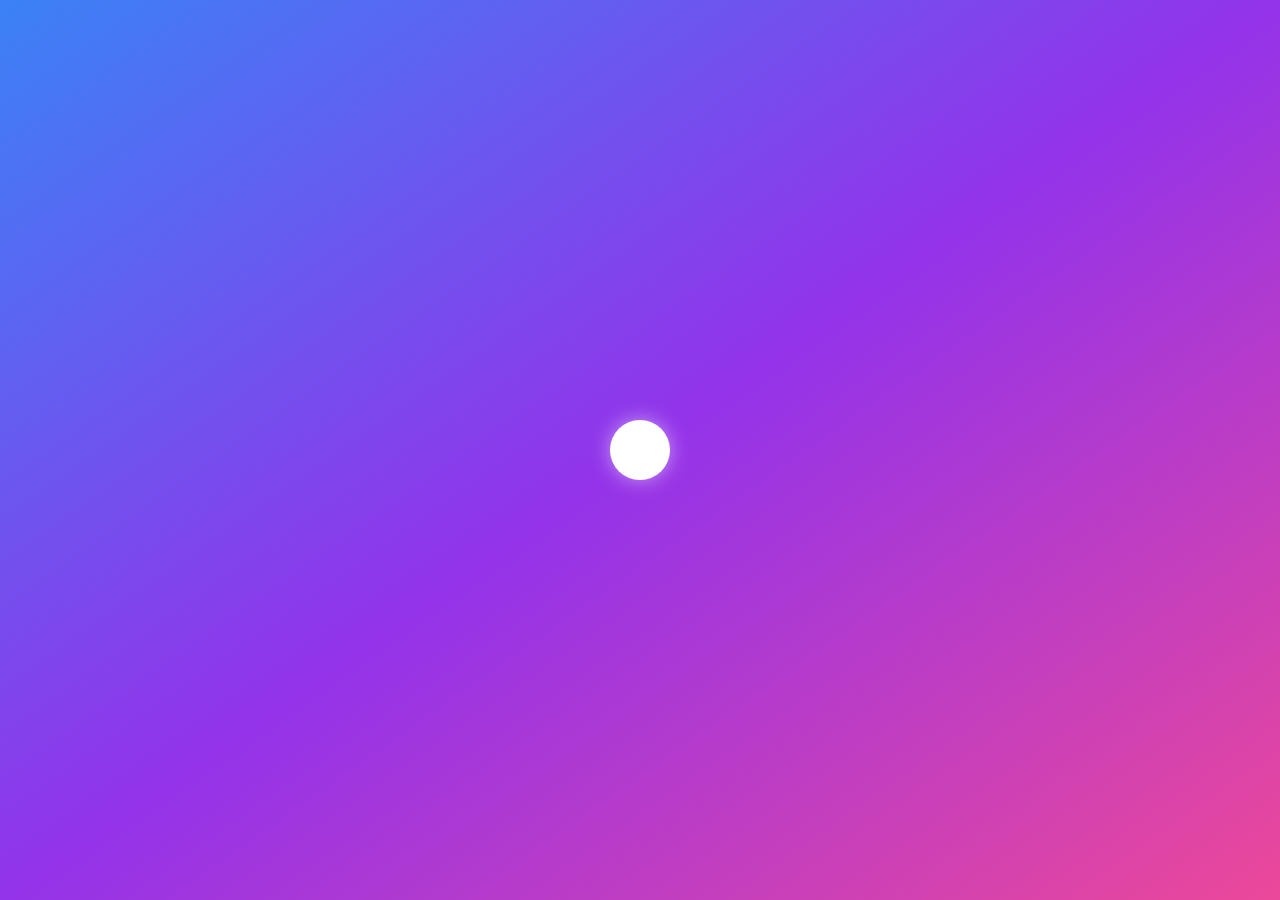
<file: index.html>
<!DOCTYPE html>
<html lang="en">

<head>
    <meta charset="UTF-8">
    <meta name="viewport" content="width=device-width, initial-scale=1.0">
    <title>Meditiva App</title>
    <link rel="stylesheet" href="style.css">

</head>

<body class="min-h-screen flex bg-gradient-to-br from-blue-400 via-purple-500 to-pink-500">
    <!-- Loader -->
    <div id="loader">
        <div class="breathing"></div>
    </div>
    <!-- Sidebar -->
    <div id="sidebar"
         class="min-w-max min-h-screen fixed left-0 top-0 bg-white/20 backdrop-blur-lg shadow-lg p-5 transition-all duration-300">
        <!-- Include Navbar -->
        <div id="navbar"></div>
    </div>

    <!-- Main Content -->
    <div id="content" class="flex-1 ml-64 p-6">
        <h1 class="text-4xl font-bold text-white mb-6">Welcome to Your Meditation Space</h1>
        <p class="mt-4 text-white/80">Find your inner peace and start your journey today.</p>

        <!-- Auto-Changeable Section -->
        <div class="mt-6 bg-white/20 backdrop-blur-lg shadow-lg rounded-xl p-6">
            <h2 class="text-2xl font-bold text-white mb-4">✨ Meditation Thought ✨</h2>
            <p id="dynamic-text" class="text-white text-lg fade-in">Take a deep breath and relax. 🧘</p>
        </div>

        <!-- Collapsibles Section -->
        <div class="mt-6">
            <h2 class="text-3xl font-bold text-white mb-4">📖 Explore Meditation Topics</h2>

            <!-- Collapsible 1 -->
            <div class="mb-4 bg-white/20 backdrop-blur-lg shadow-lg rounded-xl p-4 ">
                <button
                        class="w-full text-left text-white text-xl font-semibold focus:outline-none toggle-collapse flex justify-between items-center">
                    🧘 Mindfulness
                    <span class="arrow">▼</span>
                </button>
                <div class="collapsible-content mt-2">
                    <p class="text-white text-lg">Mindfulness is the practice of being fully present in the moment and
                        accepting it without judgment.</p>
                </div>
            </div>

            <!-- Collapsible 2 -->
            <div class="mb-4 bg-white/20 backdrop-blur-lg shadow-lg rounded-xl p-4">
                <button
                        class="w-full text-left text-white text-xl font-semibold focus:outline-none toggle-collapse flex justify-between items-center">
                    💭 Deep Breathing
                    <span class="arrow">▼</span>
                </button>
                <div class="collapsible-content mt-2">
                    <p class="text-white text-lg">Deep breathing exercises help calm the mind, reduce stress, and
                        improve overall well-being.</p>
                </div>
            </div>

            <!-- Collapsible 3 -->
            <div class="mb-4 bg-white/20 backdrop-blur-lg shadow-lg rounded-xl p-4">
                <button
                        class="w-full text-left text-white text-xl font-semibold focus:outline-none toggle-collapse flex justify-between items-center">
                    🌊 Visualization
                    <span class="arrow">▼</span>
                </button>
                <div class="collapsible-content mt-2">
                    <p class="text-white text-lg">Visualization meditation uses mental imagery to create a peaceful and
                        relaxing experience.</p>
                </div>
            </div>
        </div>
    </div>

    <script src="script.js" defer></script>
</body>

</html>
</file>
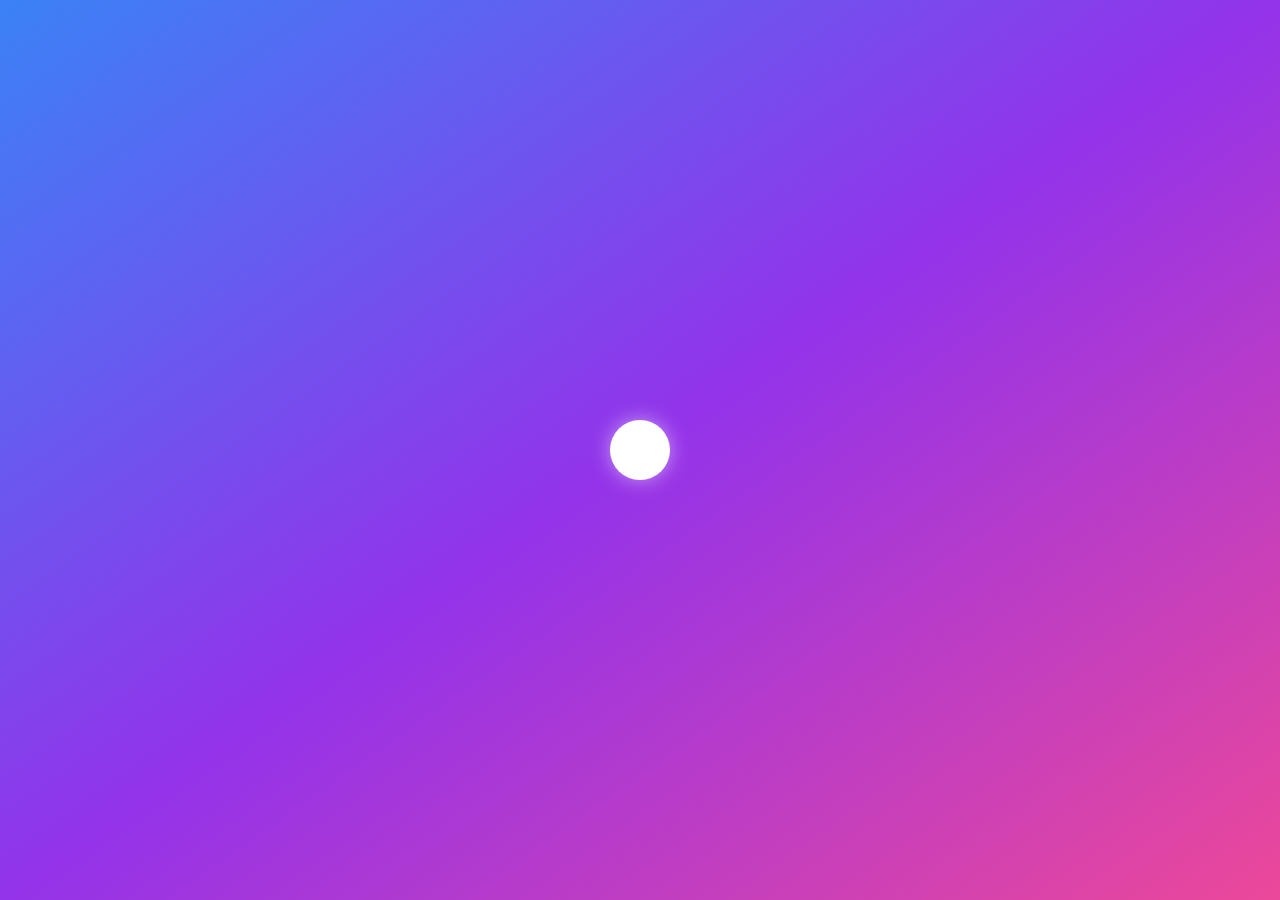
<file: about.html>
<!DOCTYPE html>
<html lang="en">

<head>
    <meta charset="UTF-8">
    <meta name="viewport" content="width=device-width, initial-scale=1.0">
    <title>About - Meditiva</title>
    <link rel="stylesheet" href="style.css">
    <script src="script.js" defer></script>
</head>

<body class="min-h-screen flex bg-gradient-to-br from-blue-400 via-purple-500 to-pink-500">
    <!-- Sidebar -->
    <div id="sidebar"></div>

    <!-- Main Content -->
    <div id="content" class="flex-1 p-6">
        <h1 class="text-4xl font-bold text-white mb-6">About Meditiva</h1>
        <p class="text-lg text-white/80 mb-6">
            Meditiva is your companion for mindfulness and relaxation. Our mission is to help you find inner peace and
            balance in your daily life through meditation, music, and beautiful scenes.
        </p>

        <div class="bg-white/20 backdrop-blur-lg shadow-lg rounded-xl p-6">
            <h2 class="text-2xl font-bold text-white mb-4">✨ Our Vision ✨</h2>
            <p class="text-white text-lg">
                We believe in the power of mindfulness and meditation to transform lives. Our platform is designed to
                provide you with tools to relax, focus, and grow.
            </p>
        </div>
    </div>

    <script>
        // Dynamically load the navbar
        fetch('navbar.html')
            .then(response => response.text())
            .then(data => {
                document.getElementById('sidebar').innerHTML = data;
            });
    </script>
</body>

</html>
</file>
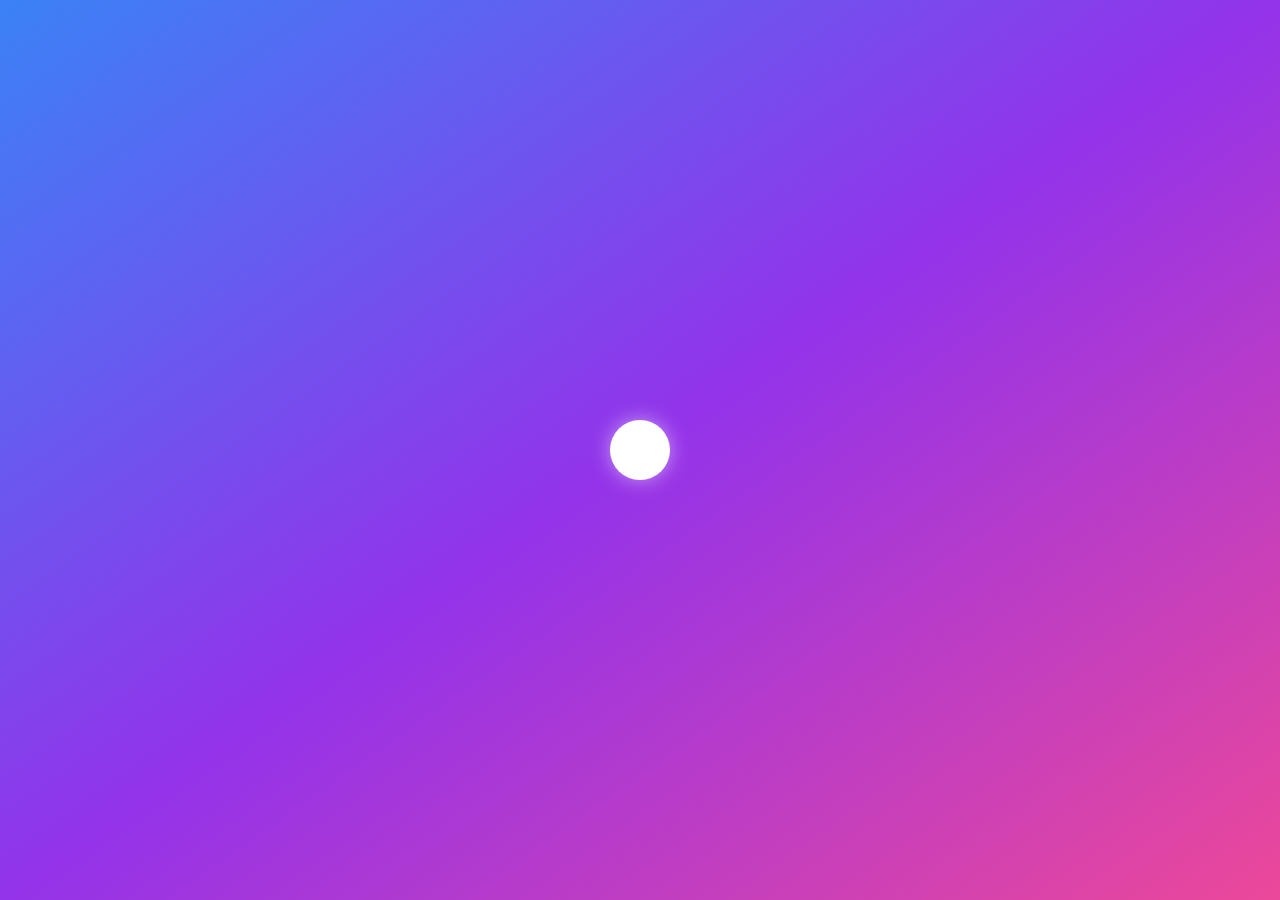
<file: breathing.html>
<!DOCTYPE html>
<html lang="en">

<head>
    <meta charset="UTF-8">
    <meta name="viewport" content="width=device-width, initial-scale=1.0">
    <title>Breathing Exercises - Meditiva</title>
    <link rel="stylesheet" href="style.css">
    <script src="script.js" defer></script>
</head>

<body class="min-h-screen flex bg-gradient-to-br from-blue-400 via-purple-500 to-pink-500">
    <!-- Sidebar -->
    <div id="sidebar"></div>

    <!-- Main Content -->
    <div id="content" class="flex-1 p-6 flex flex-col items-center justify-center">
        <h1 class="text-4xl font-bold text-white mb-6">🌬️ Breathing Exercises</h1>
        <p class="text-lg text-white/80 mb-6">
            Follow the animation below to practice your breathing.
        </p>

        <!-- Breathing Animation -->
        <div class="breathing-wrap">
            <div class="breathing-circle">
                <p class="breathing-text">Breathe In</p>
            </div>
        </div>
    </div>

    <script>
        // Dynamically load the navbar
        fetch('navbar.html')
            .then(response => response.text())
            .then(data => {
                document.getElementById('sidebar').innerHTML = data;
            });

        // Breathing text animation
        const breathingText = document.querySelector('.breathing-text');
        const breathingStates = ['Breathe In', 'Hold', 'Breathe Out', 'Hold'];
        let currentStateIndex = 0;

        setInterval(() => {
            currentStateIndex = (currentStateIndex + 1) % breathingStates.length;
            breathingText.textContent = breathingStates[currentStateIndex];
        }, 4000); // Change text every 4 seconds
    </script>
</body>

</html>
</file>
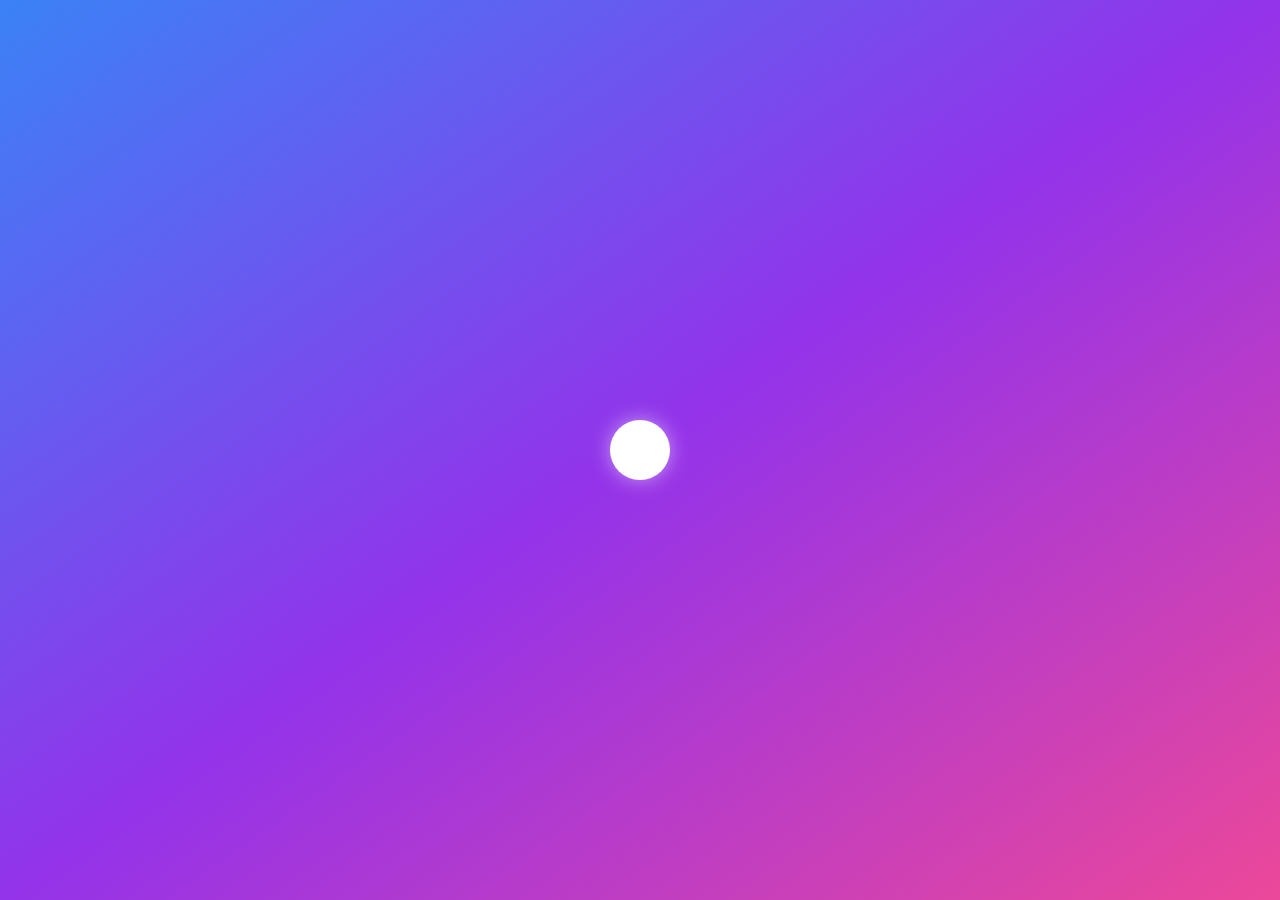
<file: contact.html>
<!DOCTYPE html>
<html lang="en">

<head>
    <meta charset="UTF-8">
    <meta name="viewport" content="width=device-width, initial-scale=1.0">
    <title>Contact - Meditiva</title>
    <link rel="stylesheet" href="style.css">
    <script src="script.js" defer></script>
</head>

<body class="min-h-screen flex bg-gradient-to-br from-blue-400 via-purple-500 to-pink-500">
    <!-- Sidebar -->
    <div id="sidebar"></div>

    <!-- Main Content -->
    <div id="content" class="flex-1 p-6">
        <h1 class="text-4xl font-bold text-white mb-6">Contact Us</h1>
        <p class="text-lg text-white/80 mb-6">
            Have questions or need help? Reach out to us using the form below.
        </p>

        <form>
            <div class="mb-4">
                <label for="name">Name</label>
                <input type="text" id="name" placeholder="Enter your name">
            </div>
            <div class="mb-4">
                <label for="email">Email</label>
                <input type="email" id="email" placeholder="Enter your email">
            </div>
            <div class="mb-4">
                <label for="message">Message</label>
                <textarea id="message" rows="4" placeholder="Write your message"></textarea>
            </div>
            <button type="submit">Send Message</button>
        </form>
    </div>

    <script>
        // Dynamically load the navbar
        fetch('navbar.html')
            .then(response => response.text())
            .then(data => {
                document.getElementById('sidebar').innerHTML = data;
            });
    </script>
</body>

</html>
</file>
<file: style.css>
@import url('https://fonts.googleapis.com/css2?family=Poppins:wght@300;400;700&display=swap');

/* Loader Styles */

/* General Styles */
body {
    font-family: 'Poppins', sans-serif;
    margin: 0;
    padding: 0;
    color: white;
    overflow-x: hidden;
    background: url('assets/gulmarg-meadows-bg.jpg') no-repeat center center fixed;
    /* Replace 'background-image.jpg' with the actual image name */
    background-size: cover;
    /* Ensure the image covers the entire viewport */
    display: flex;
    /* Use Flexbox for the layout */
    min-height: 100vh;
    /* Ensure the body takes up the full height */
}

h1,
h2,
h3 {
    margin: 0;
    padding: 0;
}

a {
    text-decoration: none;
    color: inherit;
}

#loader {
    display: flex;
    align-items: center;
    justify-content: center;
    position: fixed;
    top: 0;
    left: 0;
    width: 100%;
    height: 100%;
    background: linear-gradient(to bottom right, #3b82f6, #9333ea, #ec4899);
    z-index: 9999;
    transition: opacity 0.5s ease, visibility 0.5s ease;
}

.breathing {
    width: 60px;
    height: 60px;
    background-color: white;
    border-radius: 50%;
    animation: breathing 2s infinite;
    box-shadow: 0 0 20px rgba(255, 255, 255, 0.5);
}

/* Breathing Circle Animation */

.breathing-wrap {
    position: relative;
    display: flex;
    align-items: center;
    justify-content: center;
    width: 100%;
    height: 100%;
    background-color: #00000023;
    /* Dark background for contrast */
    backdrop-filter: blur(10px);
    /* Blur effect for the background */
    box-shadow: 0 0 20px rgba(255, 255, 255, 0.5);

}

.breathing-circle {
    width: 200px;
    height: 200px;
    border-radius: 50%;
    background: rgba(255, 255, 255, 0.2);
    display: flex;
    align-items: center;
    justify-content: center;
    box-shadow: 0 0 20px rgba(255, 255, 255, 0.5);
    animation: breathing 4s ease-in-out infinite;
    position: relative;
}

.breathing-text {
    font-size: 1.5rem;
    font-weight: bold;
    color: white;
    text-align: center;
    z-index: 1;
}

/* Breathing Animation */
@keyframes breathing {

    0%,
    100% {
        transform: scale(1);
    }

    50% {
        transform: scale(1.5);
    }
}

/* Hide Loader */
#loader.hidden {
    opacity: 0;
    visibility: hidden;
}

/* Initially hide main content */
#content {
    margin-left: 12rem;
    /* Matches the sidebar width */
    padding: 2rem;
    overflow-y: auto;
    background: rgba(0, 0, 0, 0.1);
    backdrop-filter: blur(2px);
    box-shadow: 0 4px 10px rgba(0, 0, 0, 0.2);
    color: white;
    opacity: 0;
    transition: opacity 1s ease-in-out;
}

#content.loaded {
    opacity: 1;
}

/* Fade-in effect */
.fade-in {
    opacity: 1 !important;
}

/* Collapsible Sections */
.collapsible-content {
    max-height: 0;
    overflow: hidden;
    transition: max-height 0.5s ease-in-out, opacity 0.5s ease-in-out;
    opacity: 0;
}

.collapsible-content.active {
    max-height: 500px;
    /* Adjust based on content size */
    opacity: 1;
}

.active .collapsible-content {
    max-height: 200px;
    opacity: 1;
}

/* Collapsible Button Styling */
.toggle-collapse {
    background-color: rgba(255, 255, 255, 0.1);
    padding: 10px 15px;
    border-radius: 8px;
    cursor: pointer;
    transition: background-color 0.3s ease, transform 0.3s ease;
}

/* Arrow Styling */
.toggle-collapse .arrow {
    font-size: 1.25rem;
    transition: transform 0.3s ease;
    /* Smooth rotation */
}

/* Rotate arrow when active */
.collapsible-content.active+.arrow {
    transform: rotate(180deg);
    /* Rotate arrow to point upwards */
}

.toggle-container {
    display: flex;
    align-items: center;
    justify-content: center;
    height: 100vh;
    transition: background 0.5s;
}

.dark-mode .toggle-container {
    background: linear-gradient(135deg, #1f1f1f, #3a3a3a);
}

.toggle-wrapper {
    display: flex;
    align-items: center;
    justify-content: center;
    gap: 10px;
    padding: 20px;
    background: rgba(255, 255, 255, 0.2);
    border-radius: 50px;
    box-shadow: 0px 4px 10px rgba(0, 0, 0, 0.2);
}

.toggle-slider {
    width: 80px;
    height: 40px;
    background: #d1d5db;
    border-radius: 9999px;
    position: relative;
    transition: background 0.3s;
    cursor: pointer;
}

.toggle-slider::before {
    content: '\f185';
    /* Sun icon */
    font-family: 'Phosphor';
    position: absolute;
    width: 36px;
    height: 36px;
    top: 2px;
    left: 2px;
    background: #fff;
    border-radius: 50%;
    display: flex;
    align-items: center;
    justify-content: center;
    font-size: 1.5rem;
    color: #facc15;
    transition: transform 0.3s, color 0.3s, background 0.3s;
    box-shadow: 0px 4px 6px rgba(0, 0, 0, 0.2);
}

input:checked+.toggle-slider {
    background: #4f46e5;
}

input:checked+.toggle-slider::before {
    content: '\f186';
    /* Moon icon */
    transform: translateX(40px);
    color: #ffffff;
    background: #4f46e5;
}

.toggle-input {
    position: absolute;
    width: 0;
    height: 0;
    opacity: 0;
}

/* Tooltip container */
a {
    position: relative;
}

/* Tooltip text */
a::after {
    content: attr(title);
    position: absolute;
    bottom: 100%;
    /* Position above the icon */
    left: 50%;
    transform: translateX(-50%);
    background-color: rgba(0, 0, 0, 0.8);
    color: white;
    padding: 5px 10px;
    border-radius: 5px;
    font-size: 0.875rem;
    white-space: nowrap;
    opacity: 0;
    pointer-events: none;
    transition: opacity 0.3s ease-in-out;
}

/* Show tooltip on hover */
a:hover::after {
    opacity: 1;
}

/* Logo Styling */
#sidebar h2 span img {
    width: 200px;
    height: auto;
    border: 2px solid rgba(255, 255, 255, 0.5);
    box-shadow: 0 4px 8px rgba(0, 0, 0, 0.2);
    transition: transform 0.3s ease, box-shadow 0.3s ease;
}

#sidebar h2 span img:hover {
    box-shadow: 0 6px 12px rgba(0, 0, 0, 0.3);
}

/* Logo Styling */
.logo-container {
    display: flex;
    justify-content: center;
    align-items: center;
    margin-bottom: 1.5rem;
}

.logo {
    width: 200px;
    height: auto;
    /* margin-bottom: 1.5rem; */
    transition: transform 0.3s ease;
}

.logo:hover {
    transform: scale(1.1);
}

/* Sidebar Styling */
#sidebar {
    position: fixed;
    /* Fix the sidebar to the screen */
    top: 0;
    left: 0;
    width: 12rem;
    /* Sidebar width */
    height: 100vh;
    /* Full height of the viewport */
    background: rgba(255, 255, 255, 0.1);
    backdrop-filter: blur(10px);
    padding: 1.5rem;
    display: flex;
    flex-direction: column;
    align-items: center;
    box-shadow: 2px 0 10px rgba(0, 0, 0, 0.3);
    z-index: 1000;
    /* Ensure it stays above other elements */
}

#sidebar h2 {
    font-size: 1.5rem;
    color: white;
    margin-bottom: 2rem;
    text-align: center;
}

#sidebar ul {
    list-style: none;
    padding: 0;
    margin: 0;
    width: 100%;
}

#sidebar ul li {
    margin-bottom: 1.5rem;
}

#sidebar ul li a {
    display: block;
    text-decoration: none;
    color: white;
    font-size: 1.25rem;
    padding: 0.75rem 1rem;
    border-radius: 8px;
    transition: background-color 0.3s ease;
}

#sidebar ul li a:hover {
    background-color: rgba(255, 255, 255, 0.2);
    box-shadow: 0 4px 8px rgba(0, 0, 0, 0.2);
}

/* Active Navigation Link Styling */
#sidebar ul li a.active {
    background-color: rgba(255, 255, 255, 0.3);
    /* Highlight the active link */
    color: #ffffff;
    /* Ensure the text color is white */
    font-weight: bold;
    /* Make the active link bold */
    box-shadow: 0 4px 8px rgba(0, 0, 0, 0.3);
    /* Add a subtle shadow */
    border-left: 4px solid #16c60c;
    /* Add a left border to indicate active state */
    padding-left: calc(1rem - 4px);
    /* Adjust padding to account for the border */
}

#sidebar ul li a.active:hover {
    background-color: rgba(255, 255, 255, 0.4);
    /* Slightly brighter on hover */
}

/* Tooltip Styling */
#sidebar ul li a::after {
    content: attr(title);
    position: absolute;
    bottom: -30px;
    left: 50%;
    transform: translateX(-50%);
    background-color: rgba(0, 0, 0, 0.8);
    color: white;
    padding: 5px 10px;
    border-radius: 5px;
    font-size: 0.875rem;
    white-space: nowrap;
    opacity: 0;
    pointer-events: none;
    transition: opacity 0.3s ease-in-out;
}

#sidebar ul li a:hover::after {
    opacity: 1;
}

/* Main Content Styling */
#content {
    margin-left: 14rem;
    ;
    /* Matches the sidebar width */
    padding: 2rem;
    overflow-y: auto;
    background: rgba(0, 0, 0, 0.1);
    backdrop-filter: blur(2px);
    box-shadow: 0 4px 10px rgba(0, 0, 0, 0.2);
    color: white;
    display: flex;
    flex-direction: column;
    width: 100%;
}

#content h1 {
    font-size: 3rem;
    font-weight: bold;
    color: transparent;
    /* Make the text transparent */
    background: linear-gradient(120deg, rgba(255, 255, 255, 1) 0%, rgba(255, 255, 255, 0) 50%, rgba(255, 255, 255, 1) 100%);
    background-size: 200% auto;
    /* Make the gradient larger for smooth animation */
    -webkit-background-clip: text;
    /* Clip the gradient to the text */
    background-clip: text;
    animation: diamond-shine-text 3s linear;
    animation-duration: 5s;
    /* Infinite animation */
    /* text-shadow: 2px 2px 5px rgba(0, 0, 0, 0.5); */
    /* Add a subtle shadow for depth */
}

/* Diamond-Like Shine Animation Through Text */
@keyframes diamond-shine-text {
    0% {
        background-position: 0% 50%;
        /* Start the gradient at the left */
    }

    100% {
        background-position: 200% 50%;
        /* Move the gradient to the right */
    }
}

#content p {
    font-size: 1.25rem;
    color: rgba(255, 255, 255, 0.8);
    line-height: 1.8;
}

/* Meditation Thought Section */
#content .fade-in {
    background: linear-gradient(135deg, rgba(255, 255, 255, 0.2), rgba(0, 0, 0, 0.2));
    padding: 1.5rem;
    border-radius: 12px;
    box-shadow: 0 4px 10px rgba(0, 0, 0, 0.3);
    animation: fadeIn 2s ease-in-out;
}

@keyframes fadeIn {
    from {
        opacity: 0;
        transform: translateY(20px);
    }

    to {
        opacity: 1;
        transform: translateY(0);
    }
}

/* Collapsible Sections */
.collapsible-content {
    max-height: 0;
    overflow: hidden;
    transition: max-height 0.5s ease-in-out, opacity 0.5s ease-in-out;
    opacity: 0;
    padding: 0 1rem;
}

.collapsible-content.active {
    max-height: 500px;
    opacity: 1;
    padding: 1rem;
    background: rgba(255, 255, 255, 0.1);
    border-radius: 8px;
    box-shadow: 0 4px 8px rgba(0, 0, 0, 0.2);
}

/* Collapsible Button Styling */
.toggle-collapse {
    background-color: rgba(255, 255, 255, 0.1);
    padding: 10px 15px;
    border-radius: 8px;
    cursor: pointer;
    transition: background-color 0.3s ease, transform 0.3s ease;
    display: flex;
    justify-content: space-between;
    align-items: center;
    color: white;
    font-size: 1.25rem;
}

.toggle-collapse:hover {
    background-color: rgba(255, 255, 255, 0.2);
    /* transform: scale(1.02); */
}

/* Arrow Styling */
.toggle-collapse .arrow {
    font-size: 1.5rem;
    transition: transform 0.3s ease;
}

.collapsible-content.active+.arrow {
    transform: rotate(180deg);
}

/* Responsive Design */
@media (max-width: 768px) {
    #sidebar {
        flex: 0 0 10rem;
        /* Reduce sidebar width for smaller screens */
    }

    #content h1 {
        font-size: 2.5rem;
    }

    #content p {
        font-size: 1rem;
    }
}

/* Music Container */
#music-container {
    display: grid;
    grid-template-columns: repeat(auto-fit, minmax(250px, 1fr));
    /* Dynamic grid layout */
    gap: 1.5rem;
    padding: 1rem;
}

/* Music Card Styling */
.music-card {
    transition: transform 0.3s ease, box-shadow 0.3s ease;
    overflow: hidden;
    background: rgba(255, 255, 255, 0.1);
    backdrop-filter: blur(10px);
    border-radius: 12px;
    box-shadow: 0 4px 10px rgba(0, 0, 0, 0.2);
}

.music-card:hover {
    transform: scale(1.05);
    /* Slightly enlarge on hover */
    box-shadow: 0 6px 15px rgba(0, 0, 0, 0.3);
    /* Add shadow on hover */
}

.music-card img {
    border-radius: 8px;
    object-fit: cover;
    width: 100%;
    height: 200px;
    border-bottom: 2px solid rgba(255, 255, 255, 0.2);
}

.music-card h3 {
    margin-bottom: 0.5rem;
    white-space: nowrap;
    overflow: hidden;
    text-overflow: ellipsis;
    /* Truncate long titles */
    font-size: 1.25rem;
    font-weight: bold;
    color: white;
    margin: 1rem 0;
    text-align: center;
}

audio {
    outline: none;
    border-radius: 8px;
    background-color: rgba(255, 255, 255, 0.1);
}

/* Music Cards */
.music-card {
    background: rgba(255, 255, 255, 0.1);
    backdrop-filter: blur(10px);
    border-radius: 12px;
    overflow: hidden;
    box-shadow: 0 4px 10px rgba(0, 0, 0, 0.2);
    transition: transform 0.3s ease, box-shadow 0.3s ease;
    padding: 1rem;
}

.music-card:hover {
    transform: scale(1.05);
    box-shadow: 0 6px 15px rgba(0, 0, 0, 0.3);
}

.music-card h3 {
    font-size: 1.25rem;
    font-weight: bold;
    color: white;
    margin-bottom: 1rem;
    text-align: center;
}

.music-card audio {
    width: 100%;
    margin-top: 1rem;
}

/* Navbar Styling */
nav {
    position: fixed;
    top: 0;
    left: 0;
    /* width: 15.5rem; */
    /* height: 100vh; */
    /* backdrop-filter: blur(10px); */
    display: flex;
    flex-direction: column;
    align-items: center;
    justify-content: flex-start;
    padding: 1rem;
    z-index: 1100;
    /* box-shadow: 2px 0 5px rgba(0, 0, 0, 0.3); */
}

nav h1 {
    font-size: 1.5rem;
    color: white;
    margin-bottom: 2rem;
    text-align: center;
}

nav ul {
    list-style: none;
    padding: 0;
    margin: 0;
    width: 100%;
}

nav ul li {
    margin-bottom: 1.5rem;
    text-align: center;
}

nav ul li a {
    display: block;
    text-decoration: none;
    color: white;
    font-size: 1.25rem;
    padding: 0.75rem 1rem;
    border-radius: 8px;
    transition: background-color 0.3s ease;
}

nav ul li a:hover {
    background-color: rgba(255, 255, 255, 0.2);
}

/* Collapsible Container */
.collapsible-container {
    margin: 1rem 0;
    border-radius: 12px;
    overflow: hidden;
    box-shadow: 0 4px 10px rgba(0, 0, 0, 0.2);
    background: linear-gradient(135deg, rgba(255, 255, 255, 0.1), rgba(0, 0, 0, 0.2));
    /* transition: transform 0.3s ease, box-shadow 0.3s ease; */
}

.collapsible-container:hover {
    /* transform: scale(1.02); */
    box-shadow: 0 6px 12px rgba(0, 0, 0, 0.3);
}

/* Collapsible Button */
.toggle-collapse {
    display: flex;
    align-items: center;
    justify-content: space-between;
    padding: 1rem 1.5rem;
    background: rgba(255, 255, 255, 0.1);
    color: white;
    font-size: 1.25rem;
    font-weight: bold;
    cursor: pointer;
    transition: background-color 0.3s ease, color 0.3s ease;
    border: none;
    outline: none;
    width: 100%;
    text-align: left;
}

/* Arrow Icon */
.toggle-collapse .arrow {
    font-size: 1.5rem;
    transition: transform 0.3s ease;
}

.collapsible-content.active+.arrow {
    transform: rotate(180deg);
    /* Rotate arrow when active */
}

/* Collapsible Content */
.collapsible-content {
    max-height: 0;
    overflow: hidden;
    opacity: 0;
    padding: 0 1.5rem;
    background: rgba(255, 255, 255, 0.05);
    /* transition: max-height 0.5s ease-in-out, opacity 0.5s ease-in-out; */
}

.collapsible-content.active {
    max-height: 500px;
    /* Adjust based on content size */
    opacity: 1;
    padding: 1.5rem;
    border-top: 1px solid rgba(255, 255, 255, 0.2);
}

/* Collapsible Content Text */
.collapsible-content p {
    margin: 0;
    font-size: 1rem;
    color: rgba(255, 255, 255, 0.8);
    line-height: 1.6;
}

/* Responsive Design for Collapsible Sections */
@media (max-width: 768px) {
    .toggle-collapse {
        font-size: 1rem;
        padding: 0.75rem 1rem;
    }

    .collapsible-content p {
        font-size: 0.9rem;
    }
}

/* Scene Cards Section */
.grid {
    display: grid;
    gap: 1.5rem;
}

.grid-cols-1 {
    grid-template-columns: 1fr;
}

.sm\:grid-cols-2 {
    grid-template-columns: repeat(2, 1fr);
}

.lg\:grid-cols-3 {
    grid-template-columns: repeat(3, 1fr);
}

/* Scene Card Styling */
.scene-card {
    background: rgba(255, 255, 255, 0.1);
    backdrop-filter: blur(10px);
    border-radius: 12px;
    overflow: hidden;
    box-shadow: 0 4px 10px rgba(0, 0, 0, 0.2);
    transition: transform 0.3s ease, box-shadow 0.3s ease;
}

.scene-card:hover {
    transform: scale(1.05);
    box-shadow: 0 6px 15px rgba(0, 0, 0, 0.3);
}

.scene-image {
    width: 100%;
    height: 200px;
    object-fit: cover;
    border-bottom: 2px solid rgba(255, 255, 255, 0.2);
}

/* Scene Content */
.scene-content {
    padding: 1rem;
    text-align: center;
}

.scene-title {
    font-size: 1.5rem;
    font-weight: bold;
    color: white;
    margin-bottom: 0.5rem;
    text-shadow: 1px 1px 5px rgba(0, 0, 0, 0.5);
}

.scene-description {
    font-size: 1rem;
    color: rgba(255, 255, 255, 0.8);
    line-height: 1.5;
}

/* Responsive Design */
@media (max-width: 768px) {
    .scene-image {
        height: 150px;
    }

    .scene-title {
        font-size: 1.25rem;
    }

    .scene-description {
        font-size: 0.9rem;
    }
}

/* Scene Cards */
.scene-card {
    background: rgba(255, 255, 255, 0.1);
    backdrop-filter: blur(10px);
    border-radius: 12px;
    overflow: hidden;
    box-shadow: 0 4px 10px rgba(0, 0, 0, 0.2);
    transition: transform 0.3s ease, box-shadow 0.3s ease;
}

.scene-card:hover {
    transform: scale(1.05);
    box-shadow: 0 6px 15px rgba(0, 0, 0, 0.3);
}

.scene-card img {
    width: 100%;
    height: 200px;
    object-fit: cover;
    border-bottom: 2px solid rgba(255, 255, 255, 0.2);
}

.scene-card h3 {
    font-size: 1.25rem;
    font-weight: bold;
    color: white;
    margin: 1rem 0;
    text-align: center;
}

/* Video Cards */
.video-card {
    display: flex;
    flex-direction: column;
    justify-content: space-between;
    background: rgba(255, 255, 255, 0.1);
    backdrop-filter: blur(10px);
    border-radius: 12px;
    overflow: hidden;
    box-shadow: 0 4px 10px rgba(0, 0, 0, 0.2);
    transition: transform 0.3s ease, box-shadow 0.3s ease;
    height: 300px;
    /* Set a consistent height for all video cards */
}

.video-card:hover {
    transform: scale(1.05);
    box-shadow: 0 6px 15px rgba(0, 0, 0, 0.3);
}

.video-card video {
    width: 100%;
    height: 200px;
    /* Ensure the video takes up a fixed height */
    object-fit: cover;
    /* Maintain aspect ratio and crop overflow */
    border-bottom: 2px solid rgba(255, 255, 255, 0.2);
}

.video-card h3 {
    font-size: 1.25rem;
    font-weight: bold;
    color: white;
    margin: 0.5rem 0;
    text-align: center;
    padding: 0 0.5rem;
    flex-grow: 1;
    /* Ensure the title stays consistent */
}

.video-card .p-4 {
    padding: 0.5rem;
    text-align: center;
}

/* Audio Availability Message */
.video-card p {
    margin-top: 0.5rem;
    font-size: 0.875rem;
    text-align: center;
}

/* Responsive Design */
@media (max-width: 768px) {
    #sidebar {
        width: 12rem;
    }

    main {
        margin-left: 12rem;
    }

    .card {
        padding: 1rem;
    }
}

/* Contact Form Styling */
form {
    background: rgba(255, 255, 255, 0.1);
    backdrop-filter: blur(10px);
    border-radius: 12px;
    box-shadow: 0 4px 10px rgba(0, 0, 0, 0.2);
    padding: 2rem;
    color: white;
}

form label {
    display: block;
    font-size: 1rem;
    font-weight: bold;
    margin-bottom: 0.5rem;
    color: rgba(255, 255, 255, 0.9);
}

form input,
form textarea {
    width: 100%;
    padding: 0.75rem;
    margin-bottom: 1.5rem;
    border: 2px solid rgba(255, 255, 255, 0.2);
    border-radius: 8px;
    background: rgba(255, 255, 255, 0.1);
    color: white;
    font-size: 1rem;
    outline: none;
    transition: border-color 0.3s ease, box-shadow 0.3s ease;
}

form input:focus,
form textarea:focus {
    border-color: #60a5fa;
    /* Light blue border on focus */
    box-shadow: 0 0 8px rgba(96, 165, 250, 0.5);
    /* Glow effect */
}

form button {
    display: inline-block;
    background: #3b82f6;
    /* Blue background */
    color: white;
    font-size: 1rem;
    font-weight: bold;
    padding: 0.75rem 1.5rem;
    border: none;
    border-radius: 8px;
    cursor: pointer;
    transition: background-color 0.3s ease, transform 0.2s ease;
}

form button:hover {
    background: #2563eb;
    /* Darker blue on hover */
    transform: scale(1.05);
    /* Slight zoom effect */
}

form button:active {
    transform: scale(0.95);
    /* Slight shrink effect on click */
}

/* Fullscreen Modal */
#fullscreen-modal {
    display: none;
    /* Hidden by default */
    position: fixed;
    top: 0;
    left: 0;
    width: 100%;
    height: 100%;
    background: rgba(0, 0, 0, 0.9);
    /* Dark background */
    z-index: 1000;
    justify-content: center;
    align-items: center;
}

#fullscreen-modal img {
    max-width: 90%;
    max-height: 90%;
    border-radius: 8px;
}

#fullscreen-modal button {
    position: absolute;
    top: 1rem;
    right: 1rem;
    background: transparent;
    color: white;
    padding: 0.25rem .5rem;
    border: 2px solid #fff;
    border-radius: 50%;
    font-size: 1rem;
    cursor: not-allowed;
    opacity: 0.5;
    transition: opacity 0.3s ease, cursor 0.3s ease;
}

#fullscreen-modal button.enabled {
    cursor: pointer;
    /* Enable cursor after countdown */
    opacity: 1;
    /* Fully visible after countdown */
}
</file>
